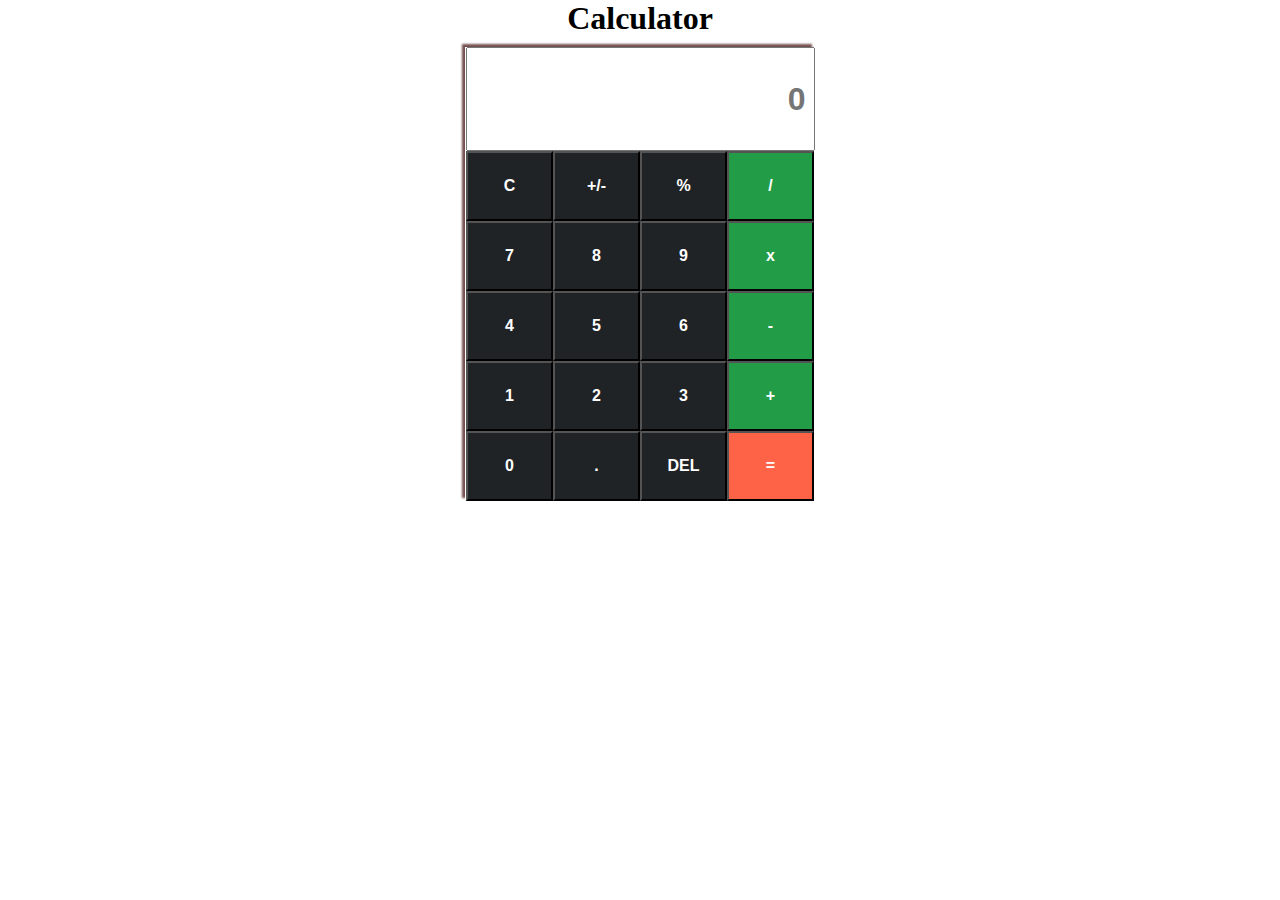
<file: index.html>
<!DOCTYPE html>
<html lang="en">
<head>
  <meta charset="UTF-8">
  <meta http-equiv="X-UA-Compatible" content="IE=edge">
  <meta name="viewport" content="width=device-width, initial-scale=1.0">
  <title>Simple Calculator</title>
  <link rel="stylesheet" href="./css/styles.css">
</head>
<body>
  <h1>Calculator</h1>
  <div class="card">
    <div class="calc-head">
      <input  id="result" type="text" maxlength="12" placeholder="0">
    </div>
    <div class="calc-body">
      <div>
        <input type="button" class="btn" value="C">
        <input type="button" class="btn" value="+/-">
        <input type="button" class="btn" value="%">
        <input type="button" class="btn btn-style" value="/">
      </div>
      <div>
        <input type="button" class="btn" value="7">
        <input type="button" class="btn" value="8">
        <input type="button" class="btn" value="9">
        <input type="button" class="btn btn-style" value="x">
      </div>
      <div>
        <input type="button" class="btn" value="4">
        <input type="button" class="btn" value="5">
        <input type="button" class="btn" value="6">
        <input type="button" class="btn btn-style" value="-">
      </div>
      <div>
        <input type="button" class="btn" value="1">
        <input type="button" class="btn" value="2">
        <input type="button" class="btn" value="3">
        <input type="button" class="btn btn-style" value="+">
      </div>
      <div>
        <input type="button" class="btn" value="0">
        <input type="button" class="btn" value=".">
        <input type="button" class="btn" value="DEL">
        <input type="button" class="btn" value="=" style="background-color: tomato;">
      </div>

    </div>
  </div>
</body>
</html>
</file>
<file: css/styles.css>
*{margin:0;padding:0}
h1{text-align:center}
.card{margin:0 auto;max-width:350px;text-align:center;margin-top:10px;box-shadow:-3px -3px 2px #754f4f;transition:.3s;font-size:0}
.card:hover{box-shadow:3px 3px 3px #754f4f}
.calc-head #result{width:335px;height:100px;font-size:32px;font-weight:700;text-align:right;padding:0 5px;letter-spacing:2px}
.btn{width:87px;height:70px;font-weight:700;font-size:16px;background-color:#1f2326;color:#fff}
.btn-style{background-color:#239c48}
.btn:hover{background-color:#faebd7;color:#000}
</file>
